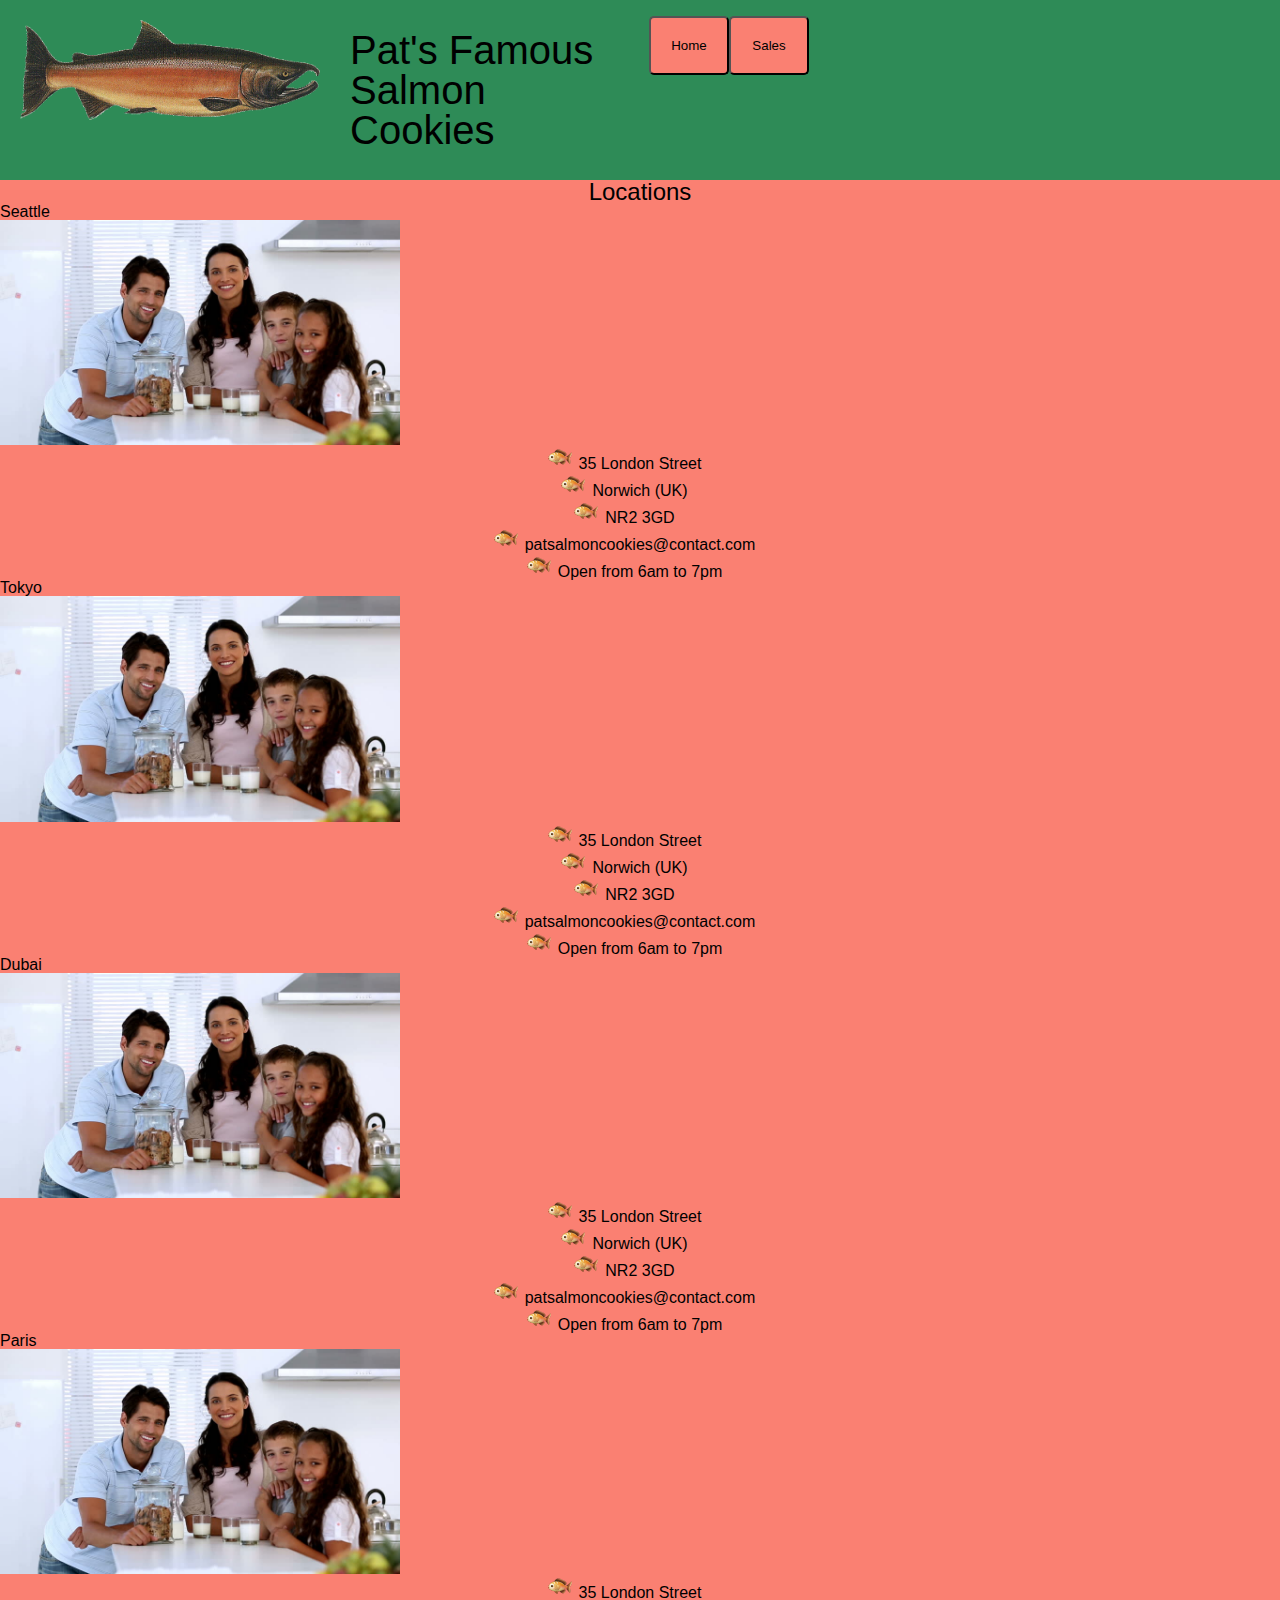
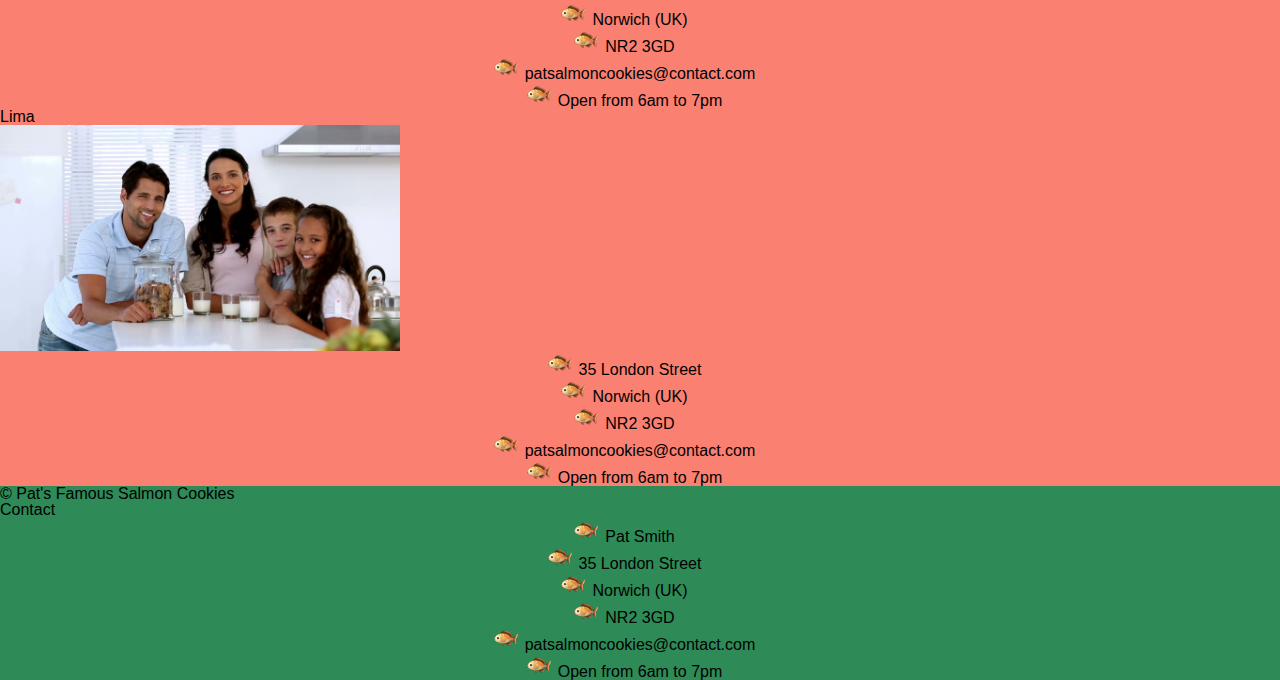
<file: index.html>
<!DOCTYPE html>
<html lang="en">
  <head>
    <meta charset="UTF-8" />
    <meta name="viewport" content="width=device-width, initial-scale=1.0" />
    <link rel="stylesheet" href="./reset.css" />
    <link rel="shortcut icon" href="./images/fish.jpg" type="image/x-icon" />
    <link rel="stylesheet" href="./style.css" />
    <script src="./app.js" defer></script>
    <title>Salmon Cookies</title>
  </head>
  <body>
    <header>
      <img src="./images/salmon.png" alt="Salmon" />
      <h1>Pat's Famous Salmon Cookies</h1>
      <nav>
        <a href="./index.html"><button>Home</button></a>
        <a href="./sales.html"><button>Sales</button></a>
      </nav>
    </header>
    <main>
      <section>
        <h2>Locations</h2>
        <div>
          <h3>Seattle</h3>
          <img src="./images/family.jpg" alt="Seattle shop" />
          <ul>
            <li>35 London Street</li>
            <li>Norwich (UK)</li>
            <li>NR2 3GD</li>
            <li>patsalmoncookies@contact.com</li>
            <li>Open from 6am to 7pm</li>
          </ul>
        </div>
        <div>
          <h3>Tokyo</h3>
          <img src="./images/family.jpg" alt="Tokyo shop" />
          <ul>
            <li>35 London Street</li>
            <li>Norwich (UK)</li>
            <li>NR2 3GD</li>
            <li>patsalmoncookies@contact.com</li>
            <li>Open from 6am to 7pm</li>
          </ul>
        </div>
        <div>
          <h3>Dubai</h3>
          <img src="./images/family.jpg" alt="Dubai shop" />
          <ul>
            <li>35 London Street</li>
            <li>Norwich (UK)</li>
            <li>NR2 3GD</li>
            <li>patsalmoncookies@contact.com</li>
            <li>Open from 6am to 7pm</li>
          </ul>
        </div>
        <div>
          <h3>Paris</h3>
          <img src="./images/family.jpg" alt="Paris shop" />
          <ul>
            <li>35 London Street</li>
            <li>Norwich (UK)</li>
            <li>NR2 3GD</li>
            <li>patsalmoncookies@contact.com</li>
            <li>Open from 6am to 7pm</li>
          </ul>
        </div>
        <div>
          <h3>Lima</h3>
          <img src="./images/family.jpg" alt="Lima shop" />
          <ul>
            <li>35 London Street</li>
            <li>Norwich (UK)</li>
            <li>NR2 3GD</li>
            <li>patsalmoncookies@contact.com</li>
            <li>Open from 6am to 7pm</li>
          </ul>
        </div>
      </section>
    </main>
    <footer>
      &copy; Pat's Famous Salmon Cookies
      <h3>Contact</h3>
      <ul>
        <li>Pat Smith</li>
        <li>35 London Street</li>
        <li>Norwich (UK)</li>
        <li>NR2 3GD</li>
        <li>patsalmoncookies@contact.com</li>
        <li>Open from 6am to 7pm</li>
      </ul>
    </footer>
  </body>
</html>
</file>
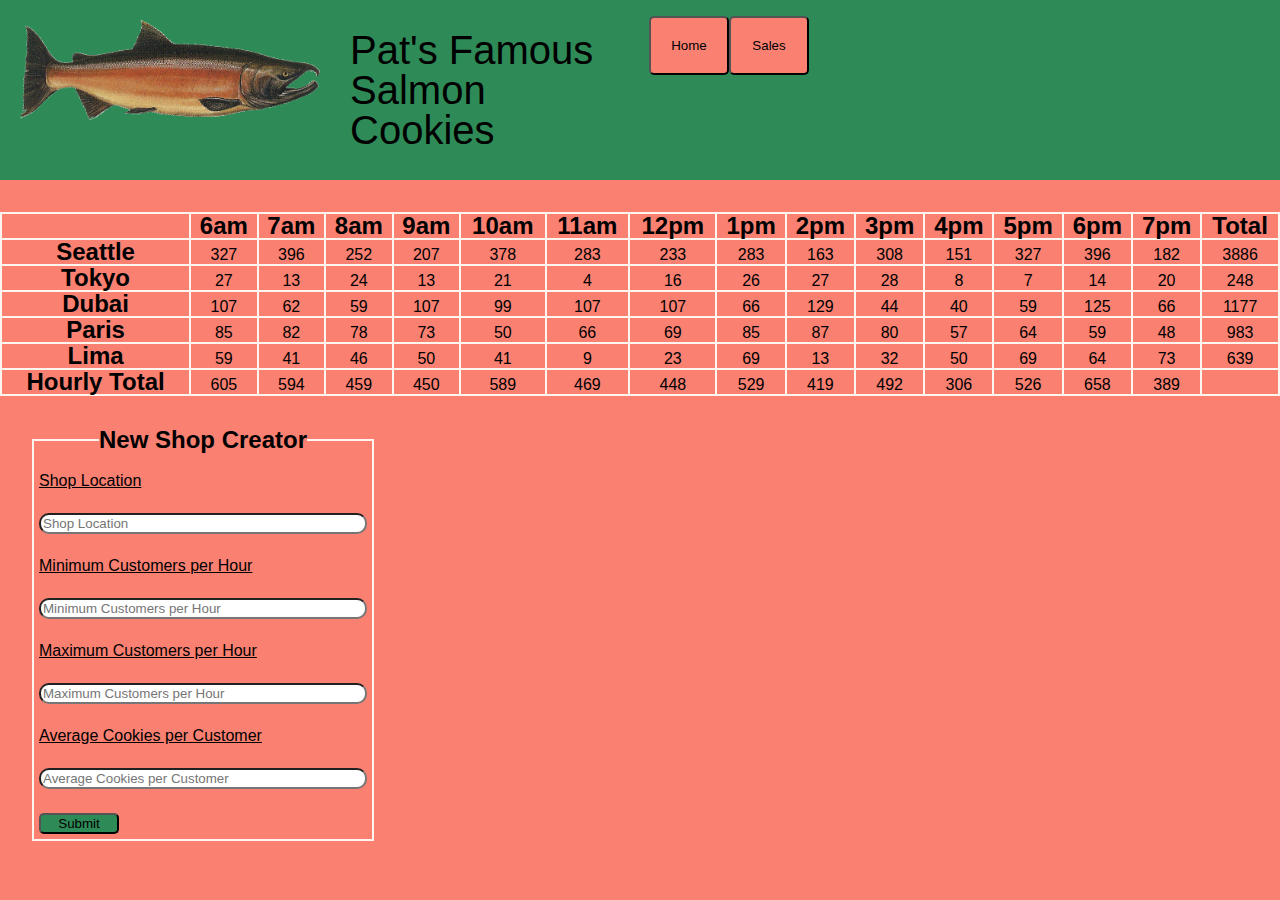
<file: sales.html>
<!DOCTYPE html>
<html lang="en">
  <head>
    <meta charset="UTF-8" />
    <meta name="viewport" content="width=device-width, initial-scale=1.0" />
    <link rel="stylesheet" href="./reset.css" />
    <link rel="stylesheet" href="./style.css" />
    <link rel="shortcut icon" href="./images/fish.jpg" type="image/x-icon" />
    <script src="./app.js" defer></script>
    <title>Sales</title>
  </head>
  <body>
    <header>
      <img src="./images/salmon.png" alt="Salmon" />
      <h1>Pat's Famous Salmon Cookies</h1>
      <nav>
        <a href="./index.html"><button>Home</button></a>
        <a href="./sales.html"><button>Sales</button></a>
      </nav>
    </header>
    <main></main>
    <table id="salesData"></table>

    <form id="newShop">
      <fieldset>
        <legend>New Shop Creator</legend>
        <label for="location">Shop Location</label>
        <input name="location" id="location" placeholder="Shop Location" />
        <label for="minCust">Minimum Customers per Hour</label>
        <input
          name="minCust"
          type="number"
          id="minCust"
          placeholder="Minimum Customers per Hour"
          required
        />
        <label for="maxCust">Maximum Customers per Hour</label>
        <input
          name="maxCust"
          type="number"
          id="maxCust"
          placeholder="Maximum Customers per Hour"
          required
        />
        <label for="avgCookiesPerCust">Average Cookies per Customer</label>
        <input
          name="avgCookiesPerCust"
          type="number"
          id="avgCookiesPerCust"
          placeholder="Average Cookies per Customer"
          required
        />
        <button>Submit</button>
      </fieldset>
    </form>
    <!-- 
    Left by Rich - Ignore me if I'm confusing
      <table>
      <thead>
        <tr>
          <th>Table heading</th>
        </tr>
      </thead>
      <tbody>
        <tr>
          <td>Table data</td>
        </tr>
      </tbody>
      <tfooter>
      </tfooter>
    </table> -->

    <footer></footer>
  </body>
</html>
</file>
<file: style.css>
body {
  font-family: sans-serif;
  background-color: salmon;
}
header {
  width: 100%;
  background-color: seagreen;
  display: flex;
}
header img {
  max-width: 300px;
  max-height: 100px;
  display: flex;
  justify-content: flex-start;
  padding-top: 20px;
  padding-left: 20px;
}
h1 {
  font-size: 2.5rem;
  justify-content: center;
  padding: 30px;
}
nav {
  width: 100%;
  display: flex;
}
nav button {
  flex-direction: column;
  padding: 20px;
  width: 5rem;
  background-color: salmon;
  text-align: center;
  margin-top: 1rem;
  border-radius: 5px;
}
nav button:hover {
  animation: 300ms;
  background-color: seashell;
}
main {
  width: 100%;
}
section h2 {
  width: 100%;
  display: flex;
  font-size: 1.5rem;
  flex-direction: column;
  align-items: center;
}
div {
  width: 100%;
  display: flex;
  flex-direction: column;
}
div img {
  display: flex;
  flex-direction: column;
  align-items: center;
  max-width: 400px;
}
section h3 {
  display: flex;
  width: 100%;
}
ul {
  display: flex;
  flex-direction: column;
  align-items: center;
}
ul li {
  list-style-image: url(./images/Iconarchive-Fish-Illustration-Brown-2-Fish.24.png);
}
footer {
  background-color: seagreen;
}

/* Sales page */
table {
  border: 2px solid seashell;
  padding: 20px 20px 20px 20px;
  width: 100%;
  margin-top: 2rem;
}
th {
  border: 2px solid seashell;
  font-weight: bold;
  font-size: 1.5rem;
}
td {
  border: 2px solid seashell;
  font-size: 1rem;
  text-align: center;
}

fieldset {
  border: 2px solid seashell;
  padding: 5px 5px 5px 5px;
  display: flex;
  flex-direction: column;
  width: fit-content;
  margin-left: 2rem;
  margin-bottom: 2rem;
  margin-top: 2rem;
}
fieldset legend {
  text-align: center;
  font-size: 1.5rem;
  font-weight: bold;
}
fieldset label {
  width: 20rem;
  margin-top: 1rem;
  margin-bottom: 0.5rem;
  text-decoration: underline;
  font-size: 1rem;
}
fieldset input {
  width: 20rem;
  margin-top: 1rem;
  margin-bottom: 0.5rem;
  border-radius: 10px;
}
fieldset button {
  width: 5rem;
  background-color: seagreen;
  text-align: center;
  margin-top: 1rem;
  border-radius: 5px;
}
fieldset button:hover {
  animation: 300ms;
  background-color: seashell;
}
</file>
